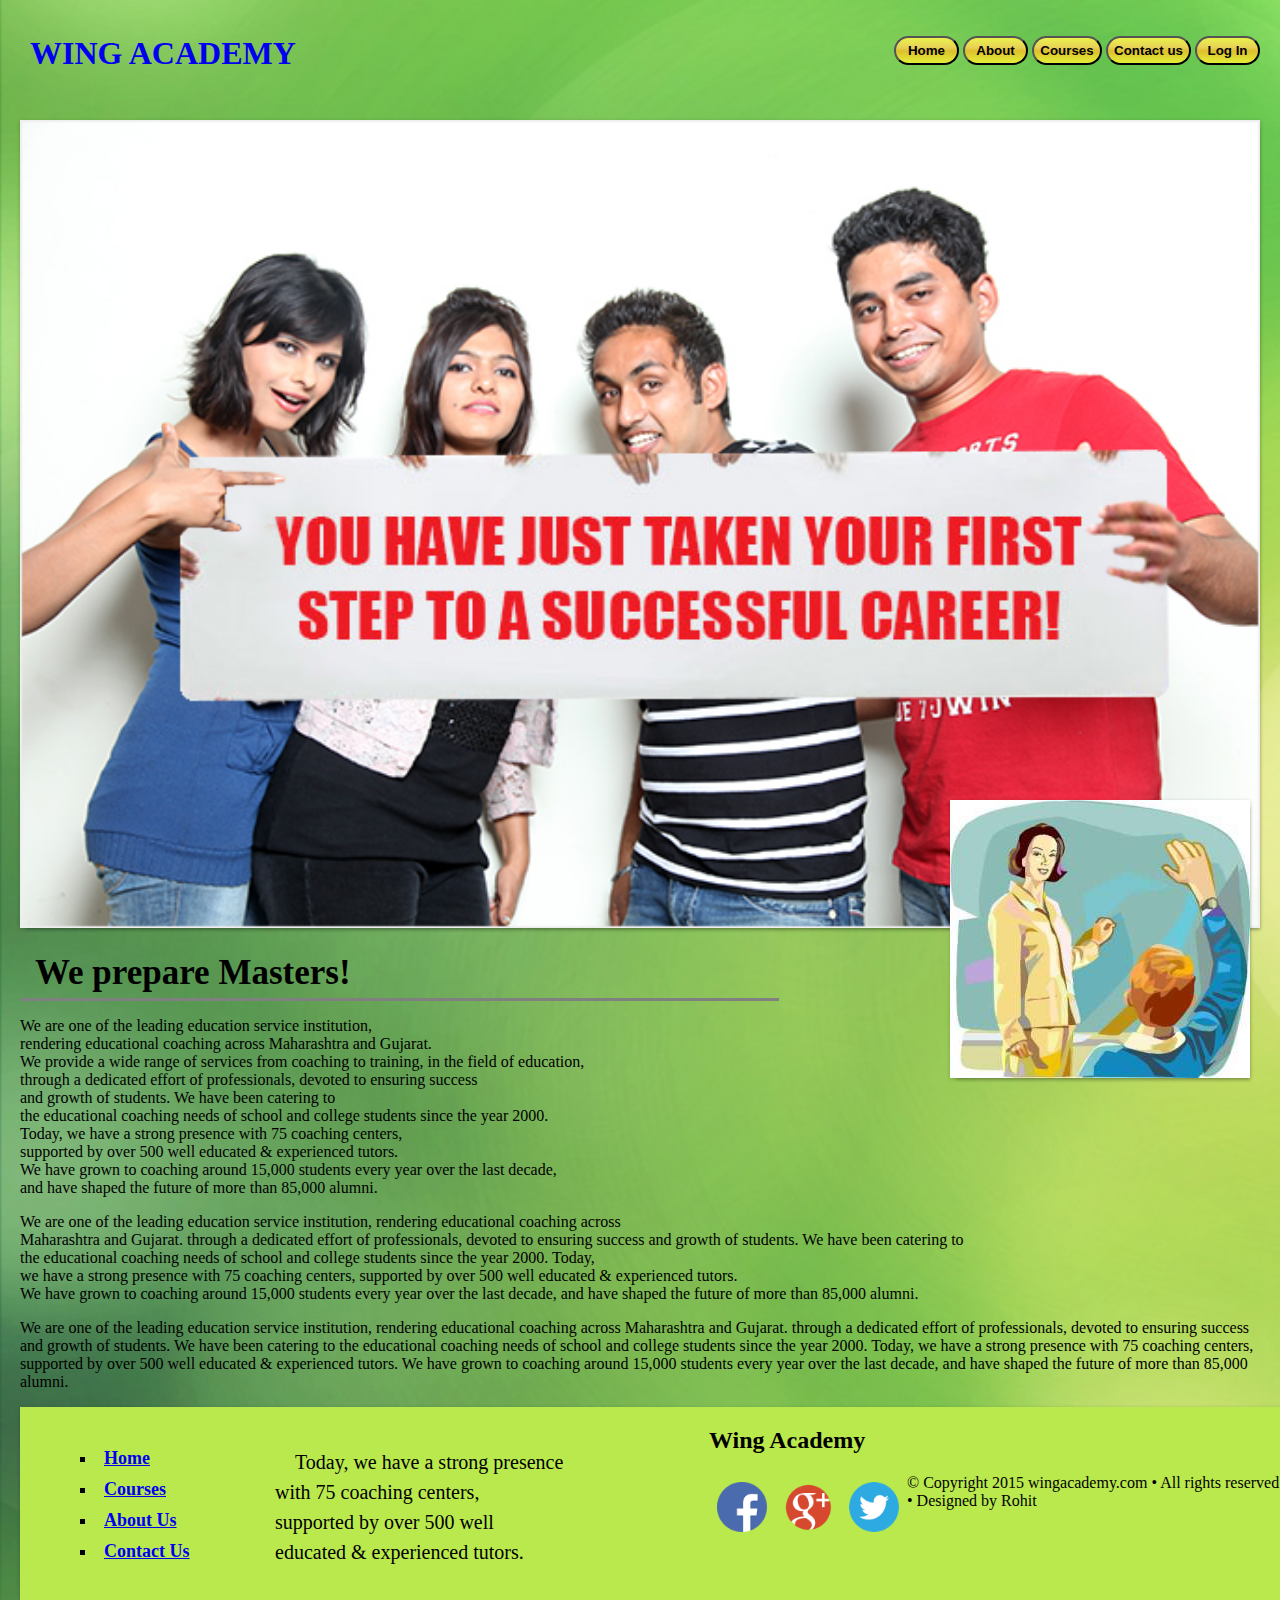
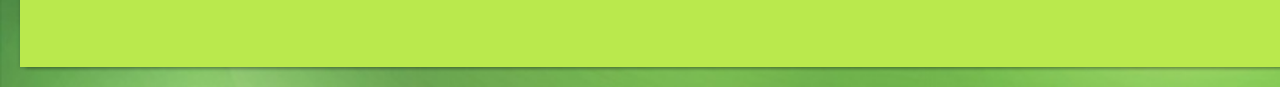
<file: index.html>
<! doctype html>
<html>
<meta charset="UTF-8">
<head>
	<title>Wing academy</title>
		<link  rel="stylesheet" type="text/css" href="style.css" >
		
</head>
<body>
	<div class="header">
	<a href="index.html"><h1>WING ACADEMY</h1></a>
		<ul class="header-link">
			<li><a href="index.html"><button id="button0">Home</button></a></li>
			<li><a href="about.html"><button id="button1">About</button></a></li>
			<li><a href="courses.html"><button id="button2">Courses</button></a></li>
			<li><a href="contactus.html"><button id="button3">Contact us</button></a></li>
			<li><a href="login.php"><button id="button4">Log In</button></a></li>
		</ul>
	</div>
	<div class="wordnimage">
		<img class="home" src="home11.jpg"/>
	</div>
	<div id="master"><strong>We prepare Masters!</strong></div>
	<div id="1stpara"><p>We are one of the leading education service institution,<br /> 
	rendering educational coaching across Maharashtra and Gujarat.<br />
	We provide a wide range of services from coaching to training, in the field of education,<br />
	through a dedicated effort of professionals, devoted to ensuring success <br />and growth of students.
	We have been catering to <br />the educational coaching needs of school
	and college students since the year 2000.<br /> Today, we have a strong presence with 75 coaching centers,<br />
	supported by over 500 well educated & experienced tutors. <br />
	We have grown to coaching around 15,000 students every year over the last decade,<br />
	and have shaped the future of more than 85,000 alumni.</p></div>
	
	<div class="teacher">
		<img src="teacher.jpg"/>
	</div>
	<p> We are one of the leading education service institution,
	rendering educational coaching across<br /> Maharashtra and Gujarat.
	through a dedicated effort of professionals, devoted to ensuring success 
	and growth of students. We have been catering to<br />	 
	the educational coaching needs of school and college students since the year 2000.
	Today,<br /> we have a strong presence with 75 coaching centers,
	supported by over 500 well educated & experienced tutors.<br /> 
	We have grown to coaching around 15,000 students every year over the last decade,
	and have shaped the future of more than 85,000 alumni.</p>
	<p> We are one of the leading education service institution,
	rendering educational coaching across Maharashtra and Gujarat.
	through a dedicated effort of professionals, devoted to ensuring success 
	and growth of students. We have been catering to	 
	the educational coaching needs of school and college students since the year 2000.
	Today, we have a strong presence with 75 coaching centers,
	supported by over 500 well educated & experienced tutors. 
	We have grown to coaching around 15,000 students every year over the last decade,
	and have shaped the future of more than 85,000 alumni.</p>

	<div class="footer">
		<div class="footer1">
			<ul>
				<li><a href="index.html">Home</a></li>
				<li><a href="courses.html">Courses</a></li>
				<li><a href="about.html">About Us</a></li>
				<li><a href="contactus.html">Contact Us</a></li>
			</ul>

		</div>
		<div class="footer2">
			<p>Today, we have a strong presence<br /> with 75 coaching centers,<br />
				supported by over 500 well<br /> educated & experienced tutors.</p>
		</div>
		<div class="footer3">
			<h2>Wing Academy</h2>
			<ul class="footimg">
				<li><a href="http://www.facebook.com" target="_blank"><img src="facebook.png"/></a></li>
				<li><a href="http://www.google.com" target="_blank"><img src="google_plus.png"/></a></li>
				<li><a href="http://www.twitter.com" target="_blank""><img src="twitter.png"/></a></li>
				
			</ul>
		</div>
		<div class="footer4">
			<p> &copy; Copyright 2015 wingacademy.com • All rights reserved • Designed by Rohit</p>
		</div>
	</div>
	
	
	<!--<div class="footer">
		<div class="footlink">
			<div class="footsection">
				<h4>TUTORIALS</h4>
				<ul>
					<li><a href="#" title="How to set far future expire headers on RackSpace CDN?">How to set far future expire headers <br>on RackSpace CDN?</a></li>
				</ul>
				<h4>THE BEST OF</h4>
				<ul>
					<li><a href="#" title="The Best Free Software">The Best Free Software</a></li>
					<li><a href="#" title="The Best Online Services">The Best Online Services</a></li>
				</ul>
			</div>
			<div class="footsection">
				<h4>ABOUT</h4>
				<ul>
					<li><a href="#" title="Advertise here">Advertise here</a></li>
					<li><a href="#" title="Contact">Contact me</a></li>
					<li><a href="#" title="Privacy Poliy">Privacy Policy</a></li>
					<li><a href="#" title="Sitemap">Sitemap</a></li>
				</ul>
			</div>
		</div>

	</div>-->

</body>

</html>
</file>
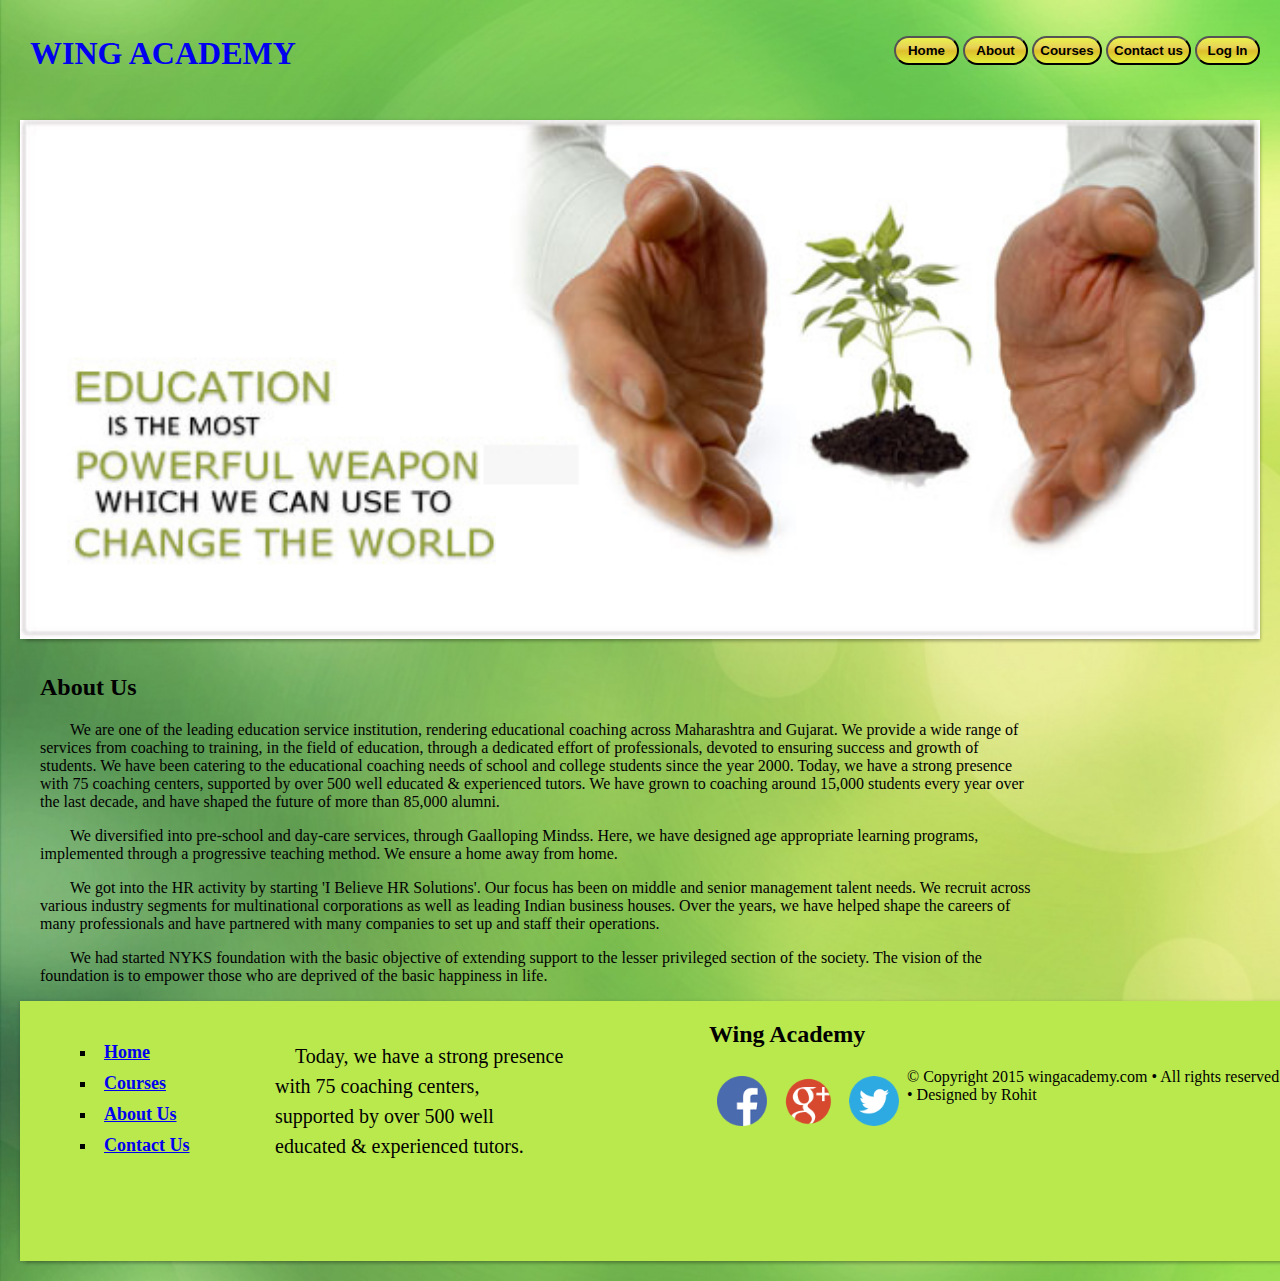
<file: about.html>
<html>
	<title>Wing academy</title>
	<head>
	<link rel="stylesheet" type="text/css" href="style.css">
	</head>
	<body>
	<div class="header">
	<a href="index.html"><h1>WING ACADEMY</h1></a>
		<ul class="header-link">
			<li><a href="index.html"><button id="button0">Home</button></a></li>
			<li><a href="about.html"><button id="button1">About</button></a></li>
			<li><a href="courses.html"><button id="button2">Courses</button></a></li>
			<li><a href="contactus.html"><button id="button3">Contact us</button></a></li>
			<li><a href="login.php"><button id="button4">Log In</button></a></li>
		</ul>
	</div>
	<div class="abtimg">
		<img src="aboutus.jpg"/>
	</div>
	<div class="abtcontent">
		<h2><emp>About Us</emp></h2>
		<p>We are one of the leading education service institution, rendering educational
               coaching across Maharashtra and Gujarat. We provide a wide range of services
               from coaching to training, in the field of education, through a dedicated effort of
               professionals, devoted to ensuring success and growth of students. We have been
               catering to the educational coaching needs of school and college students since the
               year 2000. Today, we have a strong presence with 75 coaching centers, supported
               by over 500 well educated &amp; experienced tutors. We have grown to coaching around
               15,000 students every year over the last decade, and have shaped the future of
             more than 85,000 alumni.</p>
		<p>	We diversified into pre-school and day-care services, through Gaalloping Mindss.
               Here, we have designed age appropriate learning programs, implemented through a
               progressive teaching method. We ensure a home away from home.</p> 
		<p>We got into the HR activity by starting 'I Believe HR Solutions'. Our focus has been
               on middle and senior management talent needs. We recruit across various industry
               segments for multinational corporations as well as leading Indian business houses.
               Over the years, we have helped shape the careers of many professionals and have
             partnered with many companies to set up and staff their operations.</p>	
		<p>We had started NYKS foundation with the basic objective of extending support to the  
		lesser privileged section of the society. The vision of the foundation is to empower    
		those who are deprived of the basic happiness in life.</p>		
	</div>
	<div class="footer">
		<div class="footer1">
			<ul>
				<li><a href="index.html">Home</a></li>
				<li><a href="courses.html">Courses</a></li>
				<li><a href="about.html">About Us</a></li>
				<li><a href="contactus.html">Contact Us</a></li>
			</ul>

		</div>
		<div class="footer2">
			<p>Today, we have a strong presence<br /> with 75 coaching centers,<br />
				supported by over 500 well<br /> educated & experienced tutors.</p>
		</div>
		<div class="footer3">
			<h2>Wing Academy</h2>
			<ul class="footimg">
				<li><a href="http://www.facebook.com" target="_blank"><img src="facebook.png"/></a></li>
				<li><a href="http://www.google.com" target="_blank"><img src="google_plus.png"/></a></li>
				<li><a href="http://www.twitter.com" target="_blank""><img src="twitter.png"/></a></li>
				
			</ul>
		</div>
		<div class="footer4">
			<p>&copy; Copyright 2015 wingacademy.com • All rights reserved • Designed by Rohit</p>
		</div>
	</div>
	
	
	
	</body>	
	
</html>
</file>
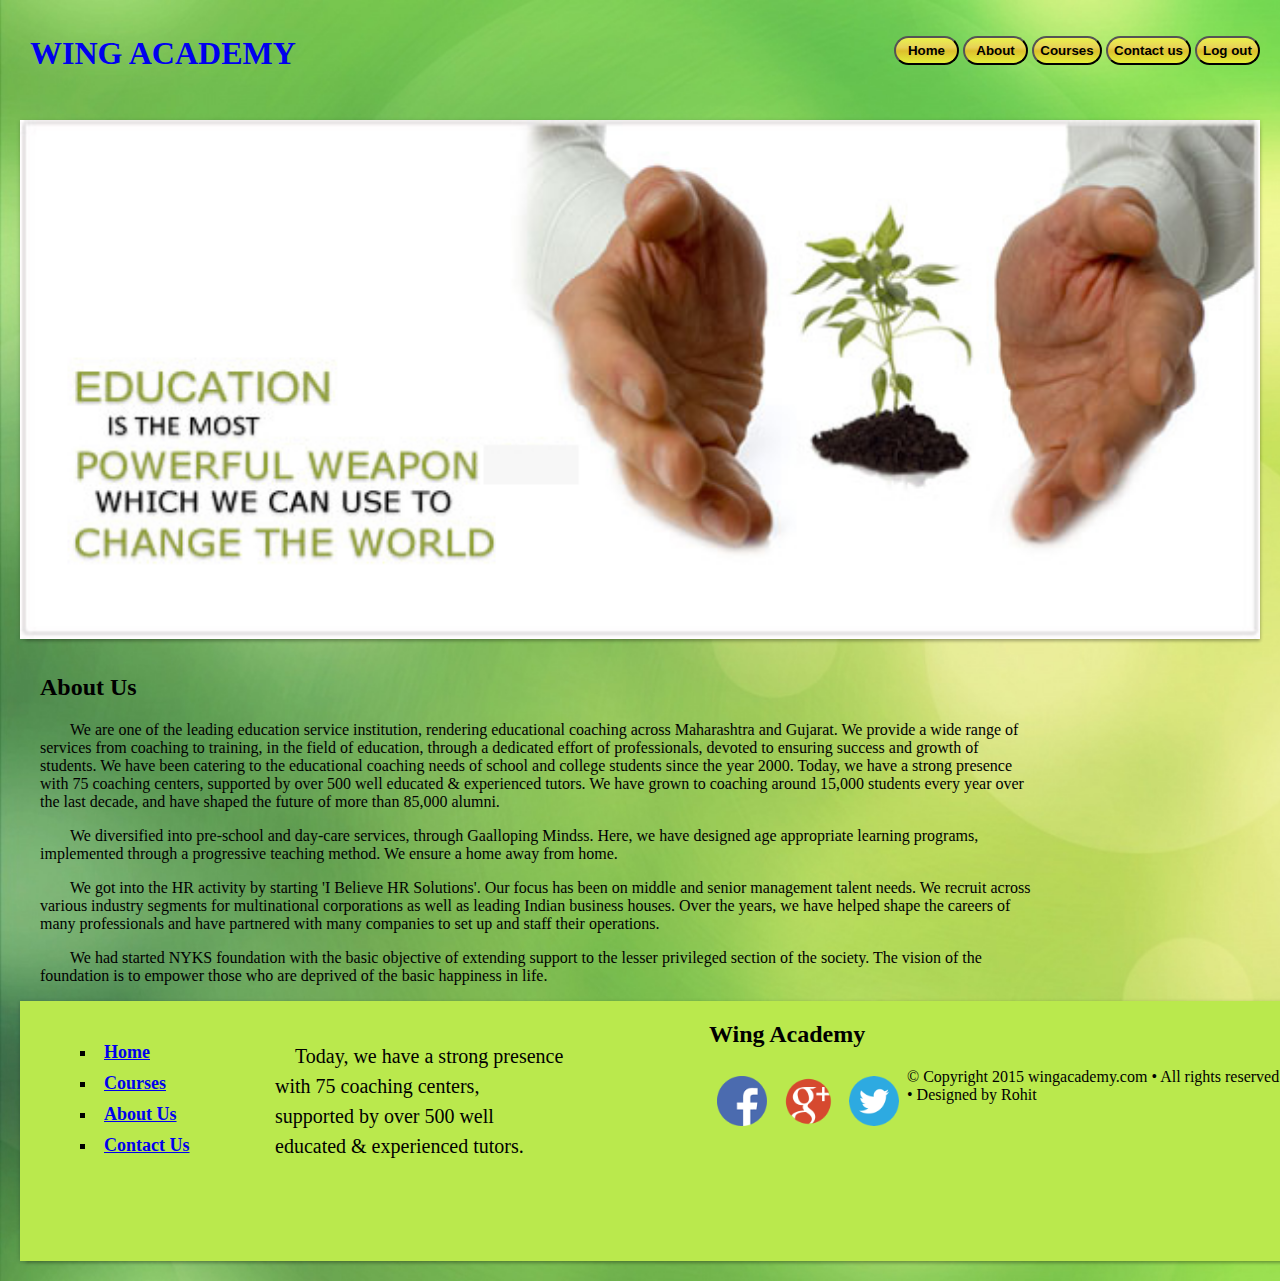
<file: about1.html>
<html>
	<title>Wing academy</title>
	<head>
	<link rel="stylesheet" type="text/css" href="style.css">
	</head>
	<body>
	<div class="header">
	<a href="index.html"><h1>WING ACADEMY</h1></a>
		<ul class="header-link">
			<li><a href="index1.php"><button id="button0">Home</button></a></li>
			<li><a href="about1html"><button id="button1">About</button></a></li>
			<li><a href="courses1.html"><button id="button2">Courses</button></a></li>
			<li><a href="contactus1.html"><button id="button3">Contact us</button></a></li>
			<li><a href="logout.php"><button id="button4">Log out</button></a></li>
		</ul>
	</div>
	<div class="abtimg">
		<img src="aboutus.jpg"/>
	</div>
	<div class="abtcontent">
		<h2><emp>About Us</emp></h2>
		<p>We are one of the leading education service institution, rendering educational
               coaching across Maharashtra and Gujarat. We provide a wide range of services
               from coaching to training, in the field of education, through a dedicated effort of
               professionals, devoted to ensuring success and growth of students. We have been
               catering to the educational coaching needs of school and college students since the
               year 2000. Today, we have a strong presence with 75 coaching centers, supported
               by over 500 well educated &amp; experienced tutors. We have grown to coaching around
               15,000 students every year over the last decade, and have shaped the future of
             more than 85,000 alumni.</p>
		<p>	We diversified into pre-school and day-care services, through Gaalloping Mindss.
               Here, we have designed age appropriate learning programs, implemented through a
               progressive teaching method. We ensure a home away from home.</p> 
		<p>We got into the HR activity by starting 'I Believe HR Solutions'. Our focus has been
               on middle and senior management talent needs. We recruit across various industry
               segments for multinational corporations as well as leading Indian business houses.
               Over the years, we have helped shape the careers of many professionals and have
             partnered with many companies to set up and staff their operations.</p>	
		<p>We had started NYKS foundation with the basic objective of extending support to the  
		lesser privileged section of the society. The vision of the foundation is to empower    
		those who are deprived of the basic happiness in life.</p>		
	</div>
	<div class="footer">
		<div class="footer1">
			<ul>
					<li><a href="index1.php">Home</a></li>
				<li><a href="courses1html">Courses</a></li>
				<li><a href="about1.html">About Us</a></li>
				<li><a href="contactus1.html">Contact Us</a></li>
			</ul>

		</div>
		<div class="footer2">
			<p>Today, we have a strong presence<br /> with 75 coaching centers,<br />
				supported by over 500 well<br /> educated & experienced tutors.</p>
		</div>
		<div class="footer3">
			<h2>Wing Academy</h2>
			<ul class="footimg">
				<li><a href="http://www.facebook.com" target="_blank"><img src="facebook.png"/></a></li>
				<li><a href="http://www.google.com" target="_blank"><img src="google_plus.png"/></a></li>
				<li><a href="http://www.twitter.com" target="_blank""><img src="twitter.png"/></a></li>
				
			</ul>
		</div>
		<div class="footer4">
			<p>&copy; Copyright 2015 wingacademy.com • All rights reserved • Designed by Rohit</p>
		</div>
	</div>
	
	
	
	</body>	
	
</html>
</file>
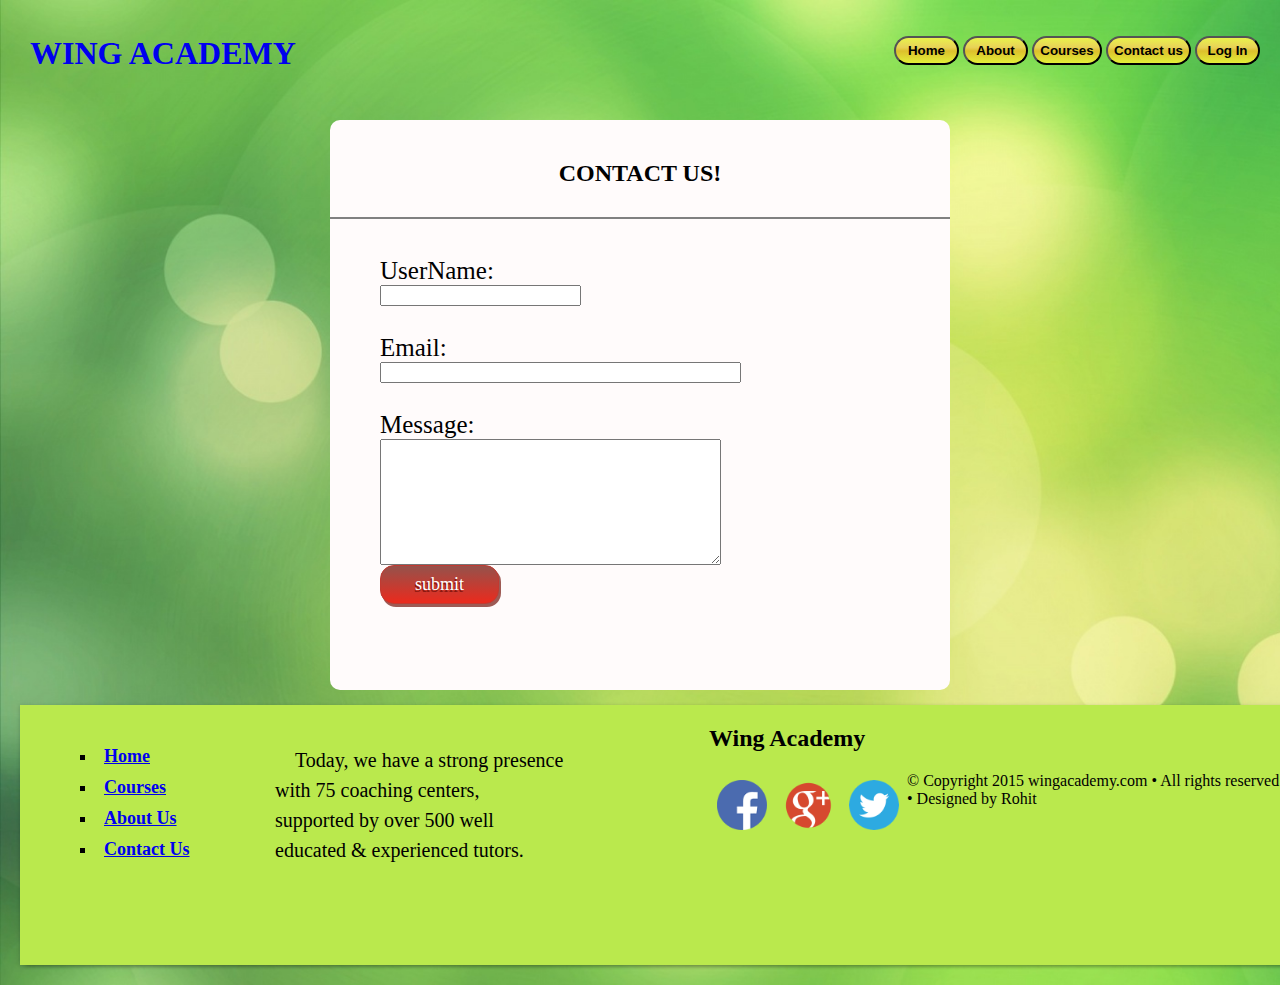
<file: contactus.html>
<html>
	<title>Wing academy</title>
	<head>
	
	<link rel="stylesheet" type="text/css" href="style.css">
	<script type="text/javascript">
		funtion validate()
		{
		var em=document.getElementById("email").value.indexof("@");
		var name=document.getElementById("name").value;
		submitOK="true";
		
		if(name.length>15)
		{
		alert("The name should have less than 15 characters");
		submitOK="false";
		}
		if(em==-1)
		{
		alert("email id is not valid!");
		submitOK="false"
		}
		if (submitOK=="false")
			{
			return false;
			}
		}
	</script>
	
	</head>
	<body>
	<div class="header">
	<a href="index.html"><h1>WING ACADEMY</h1></a>
		<ul class="header-link">
			<li><a href="index.html"><button id="button0">Home</button></a></li>
			<li><a href="about.html"><button id="button1">About</button></a></li>
			<li><a href="courses.html"><button id="button2">Courses</button></a></li>
			<li><a href="contactus.html"><button id="button3">Contact us</button></a></li>
			<li><a href="login.php"><button id="button4">Log In</button></a></li>
		</ul>
	</div>
	<div class="contactback">
		<div id="contact">
		<h2 class="contactb">CONTACT US!</h2>
		<br />
			<div class="conform">
			
				<form action="" onsubmit="return validate()">
					UserName: <input type="text" id="name "name="name" size="22" maxlength="15" >
					<br /><br />
					Email: <input type="text" id="email" name="email" size="42"  >
					<br /><br />
					Message: <textarea type="text" name="message" rows="8" cols="40"> </textarea>
					<input type="button" class="myButton2" value="submit">	
				</form>
			
			</div>
		</div>	 	
	</div>
	<div class="footer">
		<div class="footer1">
			<ul>
				<li><a href="index.html">Home</a></li>
				<li><a href="courses.html">Courses</a></li>
				<li><a href="about.html">About Us</a></li>
				<li><a href="contactus.html">Contact Us</a></li>
			</ul>

		</div>
		<div class="footer2">
			<p>Today, we have a strong presence<br /> with 75 coaching centers,<br />
				supported by over 500 well<br /> educated & experienced tutors.</p>
		</div>
		<div class="footer3">
			<h2>Wing Academy</h2>
			<ul class="footimg">
				<li><a href="http://www.facebook.com" target="_blank"><img src="facebook.png"/></a></li>
				<li><a href="http://www.google.com" target="_blank"><img src="google_plus.png"/></a></li>
				<li claas="1"><a href="http://www.twitter.com" target="_blank""><img src="twitter.png"/></a></li>
				
			</ul>
		</div>
		<div class="footer4">
			<p>&copy; Copyright 2015 wingacademy.com • All rights reserved • Designed by Rohit</p>
		</div>
	</div>
	</body>	
</html>
</file>
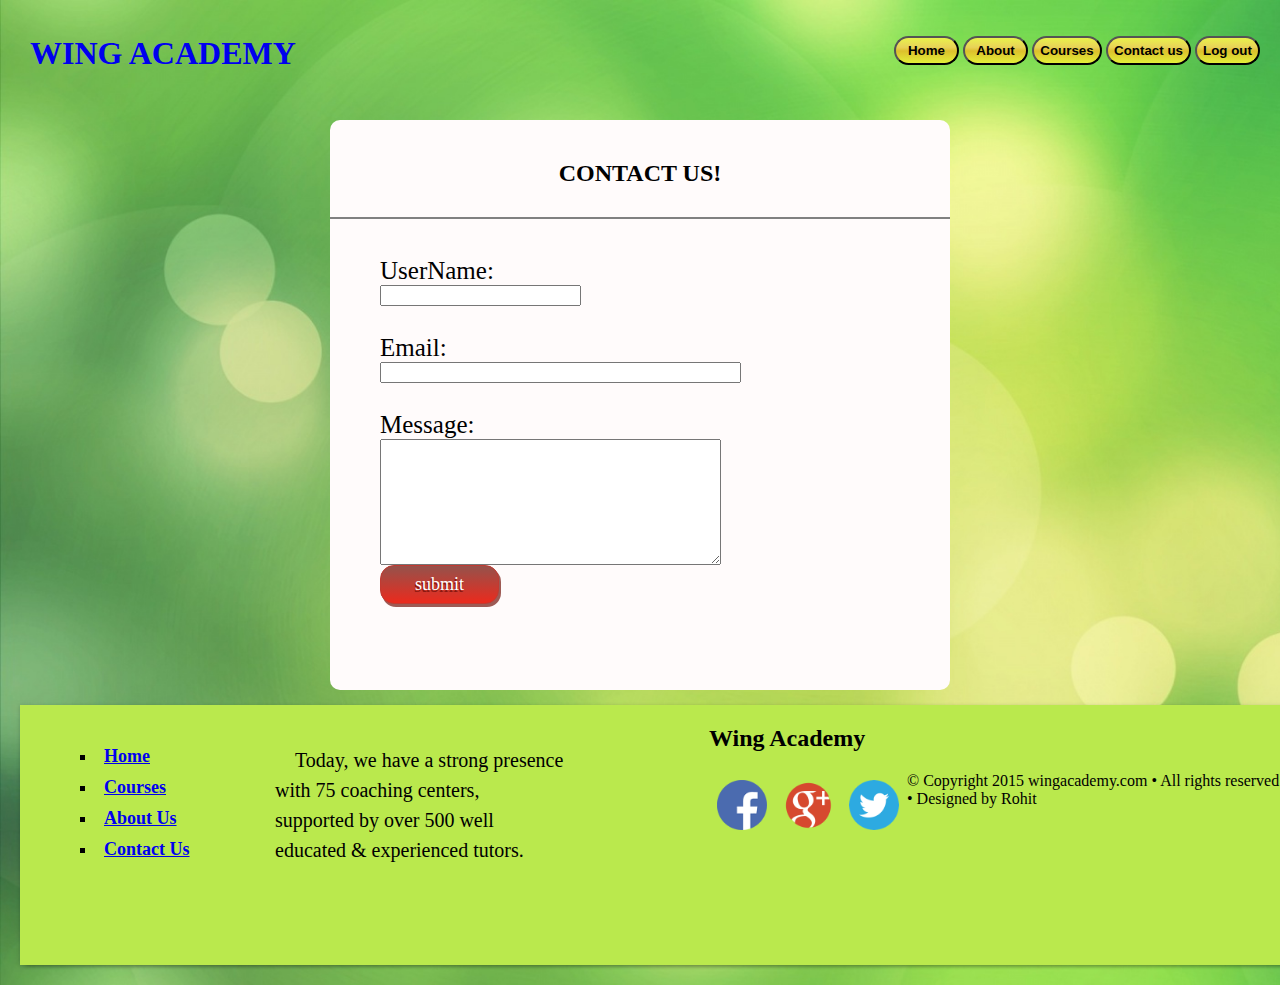
<file: contactus1.html>
<html>
	<title>Wing academy</title>
	<head>
	
	<link rel="stylesheet" type="text/css" href="style.css">
	<script type="text/javascript">
		funtion validate()
		{
		var em=document.getElementById("email").value.indexof("@");
		var name=document.getElementById("name").value;
		submitOK="true";
		
		if(name.length>15)
		{
		alert("The name should have less than 15 characters");
		submitOK="false";
		}
		if(em==-1)
		{
		alert("email id is not valid!");
		submitOK="false"
		}
		if (submitOK=="false")
			{
			return false;
			}
		}
	</script>
	
	</head>
	<body>
	<div class="header">
	<a href="index.html"><h1>WING ACADEMY</h1></a>
		<ul class="header-link">
			<li><a href="index1.php"><button id="button0">Home</button></a></li>
			<li><a href="about1html"><button id="button1">About</button></a></li>
			<li><a href="courses1.html"><button id="button2">Courses</button></a></li>
			<li><a href="contactus1.html"><button id="button3">Contact us</button></a></li>
			<li><a href="logout.php"><button id="button4">Log out</button></a></li>
		</ul>
	</div>
	<div class="contactback">
		<div id="contact">
		<h2 class="contactb">CONTACT US!</h2>
		<br />
			<div class="conform">
			
				<form action="" onsubmit="return validate()">
					UserName: <input type="text" id="name "name="name" size="22" maxlength="15" >
					<br /><br />
					Email: <input type="text" id="email" name="email" size="42"  >
					<br /><br />
					Message: <textarea type="text" name="message" rows="8" cols="40"> </textarea>
					<input type="button" class="myButton2" value="submit">	
				</form>
			
			</div>
		</div>	 	
	</div>
	<div class="footer">
		<div class="footer1">
			<ul>
				<li><a href="index1.php">Home</a></li>
				<li><a href="courses1html">Courses</a></li>
				<li><a href="about1.html">About Us</a></li>
				<li><a href="contactus1.html">Contact Us</a></li>
			</ul>

		</div>
		<div class="footer2">
			<p>Today, we have a strong presence<br /> with 75 coaching centers,<br />
				supported by over 500 well<br /> educated & experienced tutors.</p>
		</div>
		<div class="footer3">
			<h2>Wing Academy</h2>
			<ul class="footimg">
				<li><a href="http://www.facebook.com" target="_blank"><img src="facebook.png"/></a></li>
				<li><a href="http://www.google.com" target="_blank"><img src="google_plus.png"/></a></li>
				<li claas="1"><a href="http://www.twitter.com" target="_blank""><img src="twitter.png"/></a></li>
				
			</ul>
		</div>
		<div class="footer4">
			<p>&copy; Copyright 2015 wingacademy.com • All rights reserved • Designed by Rohit</p>
		</div>
	</div>
	</body>	
</html>
</file>
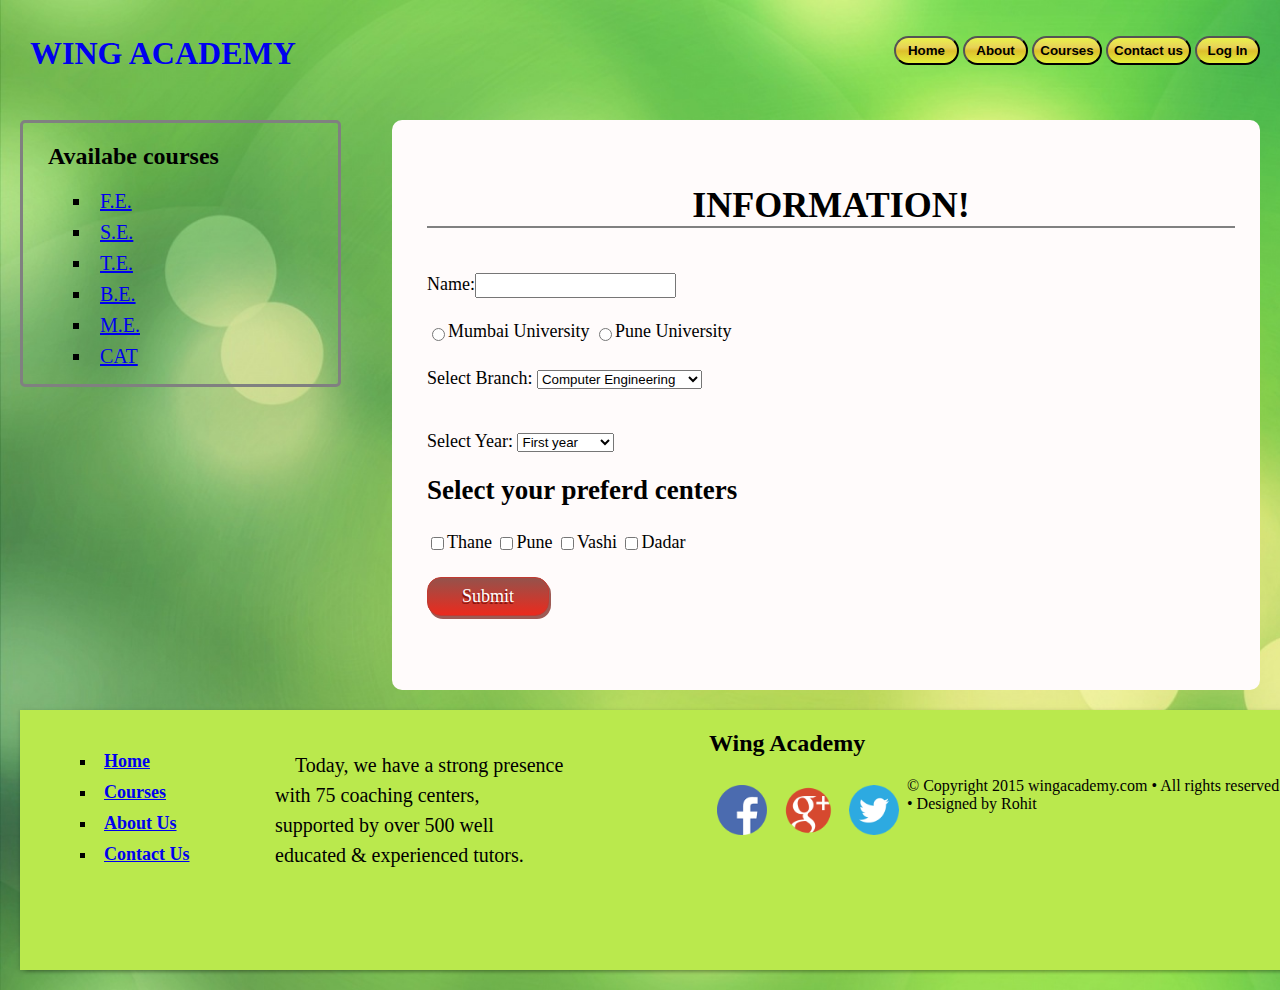
<file: courses.html>
<html>
	<title>Wing academy</title>
	<head>
	<link rel="stylesheet" type="text/css" href="style.css">
	</head>
	<body>
	<div class="header">
	<a href="index.html"><h1>WING ACADEMY</h1></a>
		<ul class="header-link">
			<li><a href="index.html"><button id="button0">Home</button></a></li>
			<li><a href="about.html"><button id="button1">About</button></a></li>
			<li><a href="courses.html"><button id="button2">Courses</button></a></li>
			<li><a href="contactus.html"><button id="button3">Contact us</button></a></li>
			<li><a href="login.php"><button id="button4">Log In</button></a></li>
		</ul>
	</div>
	<!-- <div class="left_side_bar"> 

      <div class="col_1">
        <h1>Main Menu</h1>
        <div class="box">
          <ul>
            <li><a href="#">Menu Item 1</a></li>
            <li><a href="#">Menu Item 2</a></li>
            <li><a href="#">Menu Item 3</a></li>
            <li><a href="#">Menu Item 4</a></li>
            <li><a href="#">Menu Item 5</a></li>
            <li><a href="#">Menu Item 6</a></li>
            <li><a href="#">Menu Item 7</a></li>
            <li><a href="#">Menu Item 8</a></li>
            <li><a href="#">Menu Item 9</a></li>
            <li><a href="#">Menu Item 10</a></li>
            <li><a href="#">Menu Item 11</a></li>
            <li><a href="#">Menu Item 12</a></li>
          </ul>
        </div>
      </div>
	</div> -->
		<aside>
		<div class="sidebar">	
			<header><h2>Availabe courses</h2><header>
			<ul>
				<li><a href="#">F.E.</a></li>
				<li><a href="#">S.E.</a></li>
				<li><a href="#">T.E.</a></li>
				<li><a href="#">B.E.</a></li>
				<li><a href="#">M.E.</a></li>
				<li><a href="#">CAT</a></li>
			</ul>
		</div>	
		</aside>
		<div class="courseback">
			<div class="couform">
			<h1>INFORMATION!</h1>
				<form action="">
					<div class="cou1">
					<br />
					<label>Name:<input type="text" name="name" size="22" maxlength="14" ></label><br />
					<br />
					</div>
					
					<div class="cou2">
					<label><input type="radio" name="university" value="one"/>Mumbai University</label>
					<label><input type="radio" name="university" value="two"/>Pune University</label>
					<br /><br />
					</div>
					
					<div class="cou3">
					Select Branch:
					<select name="branches">
						<option>Computer Engineering</option>
						<option>Information Technology</option>
						<option>Electrical Engineering</option>
						<option>Electronic Engineering</option>
						<option>Civil Engineeering</option>
						<option>Mechanical Engineering</option>
					</select>
					</div>
					
					
					<br /> <br />
					<div class="cou4">
					Select Year:
					<select name="year">
						<option>First year</option>
						<option>Second year</option>
						<option>Third year</option>
						<option>Fourth year</option>

					</select>
					</div>
					
					<div class="cou5">
					<h2>Select your preferd centers</h2>
						<label><input type="checkbox" name="center" value="one"/>Thane</label>
						<label><input type="checkbox" name="center" value="two"/>Pune</label>
						<label><input type="checkbox" name="center" value="three"/>Vashi</label>
						<label><input type="checkbox" name="center" value="four"/>Dadar</label>
					
					</div>
				</form>
				<a href="#" class="myButton3">Submit</a>
			</div>
		
		</div>
	
<div class="footer">
		<div class="footer1">
			<ul>
				<li><a href="index.html">Home</a></li>
				<li><a href="courses.html">Courses</a></li>
				<li><a href="about.html">About Us</a></li>
				<li><a href="contactus.html">Contact Us</a></li>
			</ul>

		</div>
		<div class="footer2">
			<p>Today, we have a strong presence<br /> with 75 coaching centers,<br />
				supported by over 500 well<br /> educated & experienced tutors.</p>
		</div>
		<div class="footer3">
			<h2>Wing Academy</h2>
			<ul class="footimg">
				<li><a href="http://www.facebook.com" target="_blank"><img src="facebook.png"/></a></li>
				<li><a href="http://www.google.com" target="_blank"><img src="google_plus.png"/></a></li>
				<li><a href=""http://www.twitter.com" target="_blank""><img src="twitter.png"/></a></li>
				
			</ul>
		</div>
		<div class="footer4">
			<p>&copy; Copyright 2015 wingacademy.com • All rights reserved • Designed by Rohit</p>
		</div>
	</div>	
	
	</body>	
</html>
</file>
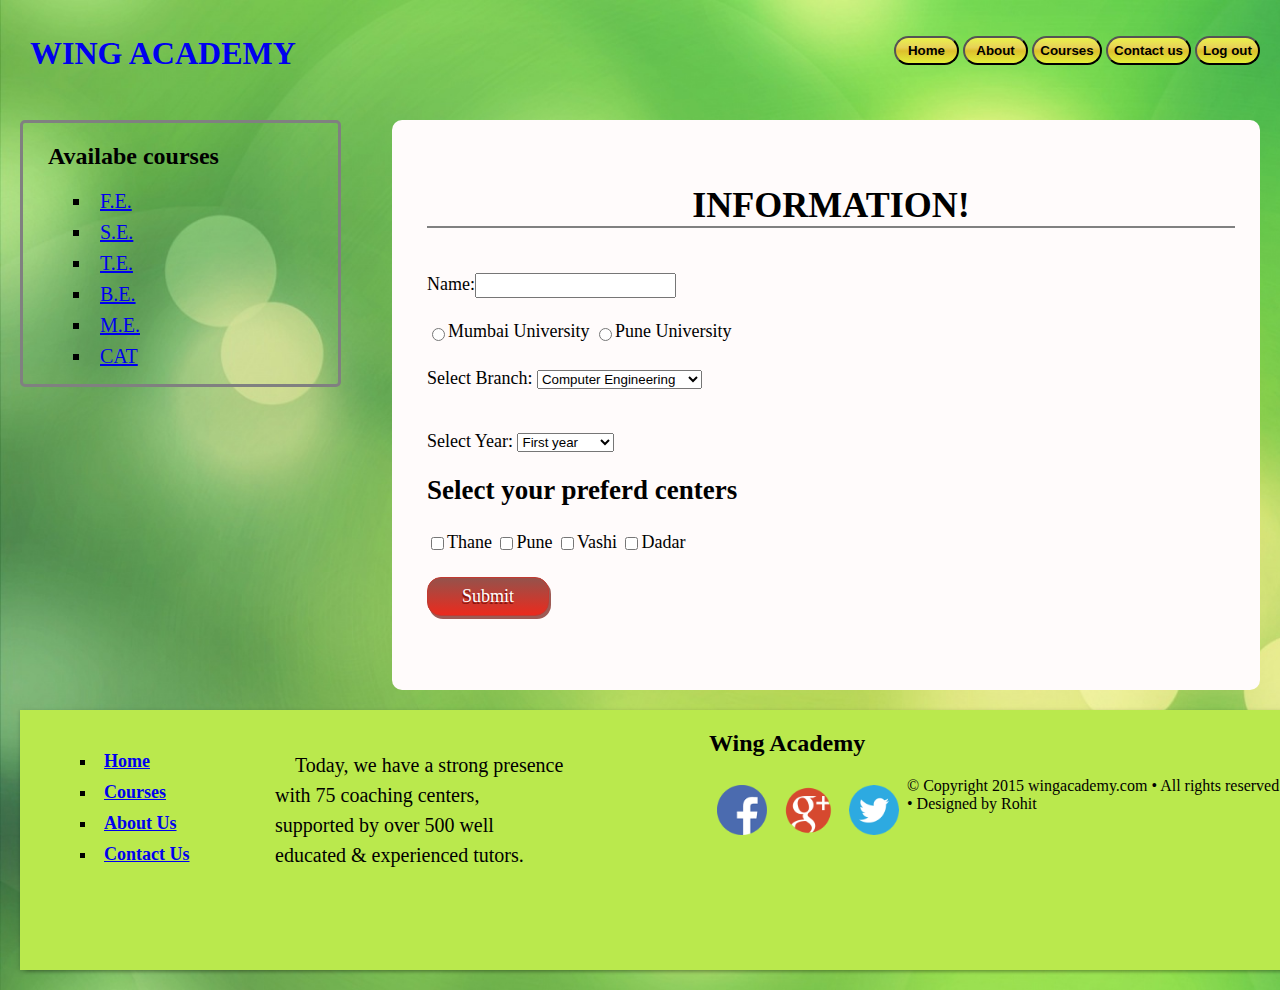
<file: courses1.html>
<html>
	<title>Wing academy</title>
	<head>
	<link rel="stylesheet" type="text/css" href="style.css">
	</head>
	<body>
	<div class="header">
	<a href="index.html"><h1>WING ACADEMY</h1></a>
		<ul class="header-link">
			<li><a href="index1.php"><button id="button0">Home</button></a></li>
			<li><a href="about1html"><button id="button1">About</button></a></li>
			<li><a href="courses1.html"><button id="button2">Courses</button></a></li>
			<li><a href="contactus1.html"><button id="button3">Contact us</button></a></li>
			<li><a href="logout.php"><button id="button4">Log out</button></a></li>
		</ul>
	</div>
	<!-- <div class="left_side_bar"> 

      <div class="col_1">
        <h1>Main Menu</h1>
        <div class="box">
          <ul>
            <li><a href="#">Menu Item 1</a></li>
            <li><a href="#">Menu Item 2</a></li>
            <li><a href="#">Menu Item 3</a></li>
            <li><a href="#">Menu Item 4</a></li>
            <li><a href="#">Menu Item 5</a></li>
            <li><a href="#">Menu Item 6</a></li>
            <li><a href="#">Menu Item 7</a></li>
            <li><a href="#">Menu Item 8</a></li>
            <li><a href="#">Menu Item 9</a></li>
            <li><a href="#">Menu Item 10</a></li>
            <li><a href="#">Menu Item 11</a></li>
            <li><a href="#">Menu Item 12</a></li>
          </ul>
        </div>
      </div>
	</div> -->
		<aside>
		<div class="sidebar">	
			<header><h2>Availabe courses</h2><header>
			<ul>
				<li><a href="#">F.E.</a></li>
				<li><a href="#">S.E.</a></li>
				<li><a href="#">T.E.</a></li>
				<li><a href="#">B.E.</a></li>
				<li><a href="#">M.E.</a></li>
				<li><a href="#">CAT</a></li>
			</ul>
		</div>	
		</aside>
		<div class="courseback">
			<div class="couform">
			<h1>INFORMATION!</h1>
				<form action="">
					<div class="cou1">
					<br />
					<label>Name:<input type="text" name="name" size="22" maxlength="14" ></label><br />
					<br />
					</div>
					
					<div class="cou2">
					<label><input type="radio" name="university" value="one"/>Mumbai University</label>
					<label><input type="radio" name="university" value="two"/>Pune University</label>
					<br /><br />
					</div>
					
					<div class="cou3">
					Select Branch:
					<select name="branches">
						<option>Computer Engineering</option>
						<option>Information Technology</option>
						<option>Electrical Engineering</option>
						<option>Electronic Engineering</option>
						<option>Civil Engineeering</option>
						<option>Mechanical Engineering</option>
					</select>
					</div>
					
					
					<br /> <br />
					<div class="cou4">
					Select Year:
					<select name="year">
						<option>First year</option>
						<option>Second year</option>
						<option>Third year</option>
						<option>Fourth year</option>

					</select>
					</div>
					
					<div class="cou5">
					<h2>Select your preferd centers</h2>
						<label><input type="checkbox" name="center" value="one"/>Thane</label>
						<label><input type="checkbox" name="center" value="two"/>Pune</label>
						<label><input type="checkbox" name="center" value="three"/>Vashi</label>
						<label><input type="checkbox" name="center" value="four"/>Dadar</label>
					
					</div>
				</form>
				<a href="#" class="myButton3">Submit</a>
			</div>
		
		</div>
	
<div class="footer">
		<div class="footer1">
			<ul>
				<li><a href="index1.php">Home</a></li>
				<li><a href="courses1html">Courses</a></li>
				<li><a href="about1.html">About Us</a></li>
				<li><a href="contactus1.html">Contact Us</a></li>
			</ul>

		</div>
		<div class="footer2">
			<p>Today, we have a strong presence<br /> with 75 coaching centers,<br />
				supported by over 500 well<br /> educated & experienced tutors.</p>
		</div>
		<div class="footer3">
			<h2>Wing Academy</h2>
			<ul class="footimg">
				<li><a href="http://www.facebook.com" target="_blank"><img src="facebook.png"/></a></li>
				<li><a href="http://www.google.com" target="_blank"><img src="google_plus.png"/></a></li>
				<li><a href=""http://www.twitter.com" target="_blank""><img src="twitter.png"/></a></li>
				
			</ul>
		</div>
		<div class="footer4">
			<p>&copy; Copyright 2015 wingacademy.com • All rights reserved • Designed by Rohit</p>
		</div>
	</div>	
	
	</body>	
</html>
</file>
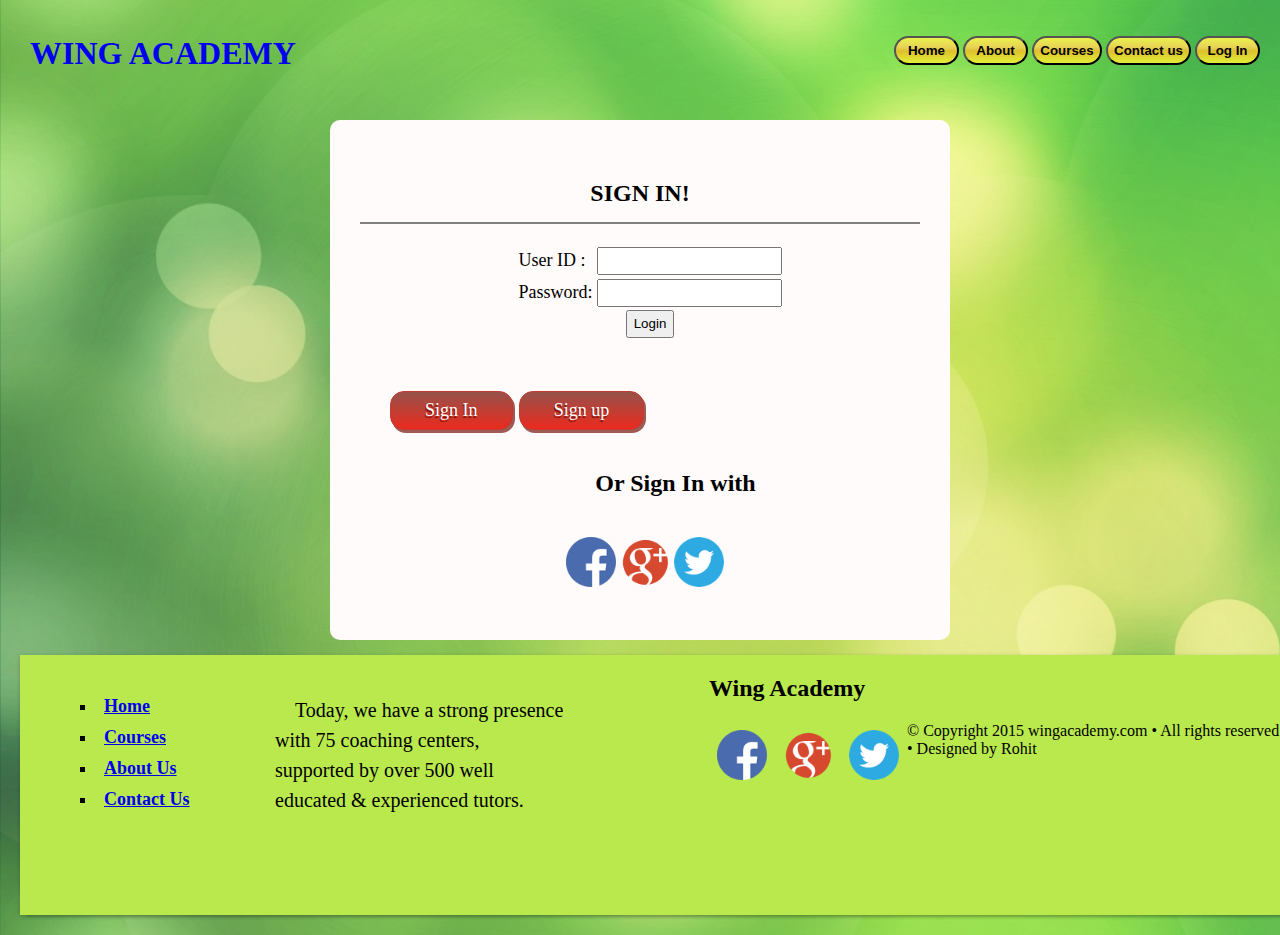
<file: login.html>
<html>
	<title>Wing academy</title>
	<head>
	<link rel="stylesheet" type="text/css" href="style.css">
	</head>
	<body>
	
	 <?php
error_reporting('E_ALL ^ E_NOTICE');
$localhost1='localhost';
 $username='root';
 $password='';
 $con = mysql_connect($localhost1,$username,$password) 
          or
    exit('could not connect.............');

mysql_select_db('bp') or exit('could not connect to records ka db');

if(isset($_POST['submit']))
{
$id=$_POST['id'];
$pass=$_POST['pass'];
$result=mysql_query("SELECT * from register where userid='$id' && password=HEX('$pass')");
$count=mysql_num_rows($result);

  if($count==1)
 {
 session_start();
$_SESSION['myusername']=$id;
header("location: home1.php");
 }
else
{
echo"wrong Username or Password";
}

 }
 mysql_close($con);


?>
	
	<div class="header">
	<a href="index.html"><h1>WING ACADEMY</h1></a>
		<ul class="header-link">
			<li><a href="index.html"><button id="button0">Home</button></a></li>
			<li><a href="about.html"><button id="button1">About</button></a></li>
			<li><a href="courses.html"><button id="button2">Courses</button></a></li>
			<li><a href="contactus.html"><button id="button3">Contact us</button></a></li>
			<li><a href="login.html"><button id="button4">Log In</button></a></li>
		</ul>
	</div>
	<div class="loginback">
		<div id="login">
		<h2 class="signb">SIGN IN!</h2>
		
			<div class="logform">
			
			<form action="" method = "POST" align="center">


<table align="center">
<tr>
<td><font size="4" face="verdana">User ID :</font></td> <td><input type="text"  name="id"></td></tr>
<tr>
<td><font size="4" face="verdana">Password:</font></td> <td> <input type="password" name="pass"></td></tr>
</table>
<input name="submit" type= "submit" value="Login" id="submit">
<br><br>
</form>
			<a href="#" class="myButton">Sign In</a>
			<a href="signup.html" class="myButton4">Sign up</a>	
			</div>
		</div>
		
		
		<div class="logimg">
		<h2>Or Sign In with</h2>
			<div class="licon1">
				<a href="http://www.facebook.com" target="_blank"><img src="facebook.png"/></a>
			</div>
			<div class="licon2">
				<a href="http://www.google.com" target="_blank"><img src="google_plus.png"/></a>
			</div>
			<div class="licon3">
				<a href="http://www.twitter.com" target="_blank"><img src="twitter.png"/></a>
			</div>
		</div>
	</div>
	
	<div class="footer">
		<div class="footer1">
			<ul>
				<li><a href="index.html">Home</a></li>
				<li><a href="courses.html">Courses</a></li>
				<li><a href="about.html">About Us</a></li>
				<li><a href="contactus.html">Contact Us</a></li>
			</ul>

		</div>
		<div class="footer2">
			<p>Today, we have a strong presence<br /> with 75 coaching centers,<br />
				supported by over 500 well<br /> educated & experienced tutors.</p>
		</div>
		<div class="footer3">
			<h2>Wing Academy</h2>
			<ul class="footimg">
				<li><a href="http://www.facebook.com" target="_blank"><img src="facebook.png"/></a></li>
				<li><a href="http://www.google.com" target="_blank"><img src="google_plus.png"/></a></li>
				<li><a href="http://www.twitter.com" target="_blank""><img src="twitter.png"/></a></li>
				
			</ul>
		</div>
		<div class="footer4">
			<p> &copy; Copyright 2015 wingacademy.com • All rights reserved • Designed by Rohit</p>
		</div>
	</div>

	</body>	
</html>
</file>
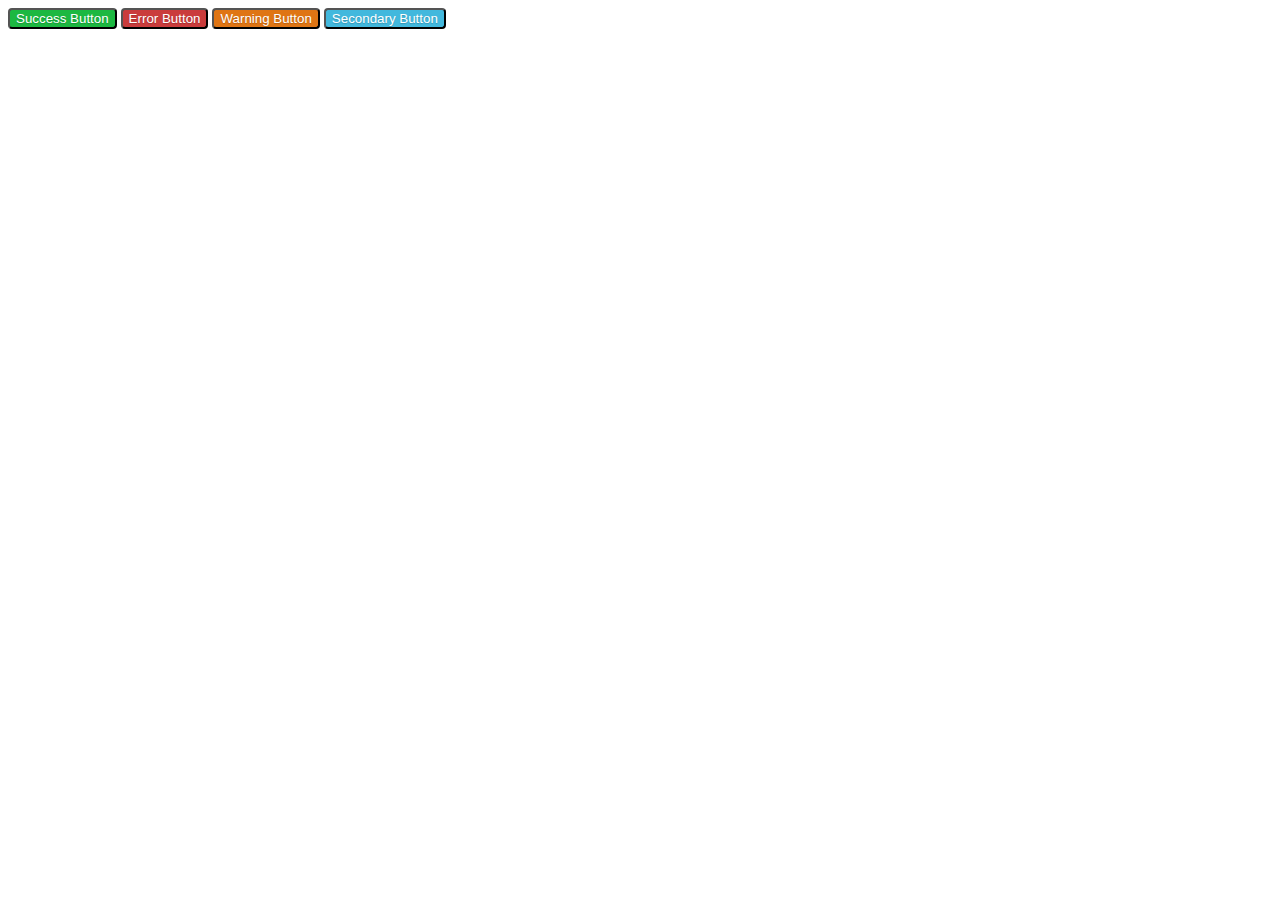
<file: new3.html>
<html>
<head>
	    <style>

        .button-success,
        .button-error,
        .button-warning,
        .button-secondary {
            color: white;
            border-radius: 4px;
            text-shadow: 0 1px 1px rgba(0, 0, 0, 0.2);
		}	

        .button-success {
            background: rgb(28, 184, 65); /* this is a green */
        }

        .button-error {
            background: rgb(202, 60, 60); /* this is a maroon */
        }

        .button-warning {
            background: rgb(223, 117, 20); /* this is an orange */
        }

        .button-secondary {
            background: rgb(66, 184, 221); /* this is a light blue */
        }

    </style>

</head>
<body> 
<div>
	<button class="button-success pure-button">Success Button</button>
    <button class="button-error pure-button">Error Button</button>
    <button class="button-warning pure-button">Warning Button</button>
    <button class="button-secondary pure-button">Secondary Button</button>
</div>
</body>
</html>
</file>
<file: style.css>
body{background-image:url('savage_canvas_golden3.jpg');
	background-size: cover;
	background-position: fixed;
	padding: 10px;
	margin:10px;
	}
.header h1{ font-family:aerial;
	margin: 0;
	float: left;
	padding-bottom: 25px;
	padding-left: 10px;
	padding-top: 15px;
	border-radius: 5px;
}
.home{
	width:100%;
	-moz-box-shadow:    3px 5px 3px -3px rgba(0, 0, 0, 0.2), 0 1px 4px rgba(0, 0, 0, 0.2);
	-webkit-box-shadow: 3px 5px 3px -3px rgba(0, 0, 0, 0.2), 0 1px 4px rgba(0, 0, 0, 0.2);
	box-shadow:         3px 5px 3px -3px rgba(0, 0, 0, 0.2), 0 1px 4px rgba(0, 0, 0, 0.2);

}
#master{
	border-bottom: grey 3px solid;
	width:60%;			
	padding-left:15px; 
	padding-top:25px;
	padding-bottom:5px;
	font-size:35px;
}

.header{
display:block;
width: 100%;
height: 100px;
}

.header-link{
	float: right;
	list-style: none;
}
.header-link li{
	display: inline;
}		

#button0{

	width:65px;
	top:65px;
	left:575px;
	padding:5px;
	font-weight: bold;
	border-radius:20px;
	background: #e9f24b; /* Old browsers */
	background: -webkit-gradient(linear, left top, left bottom, color-stop(0%,#e9f24b), color-stop(37%,#e8d258), color-stop(52%,#ddc02c), color-stop(100%,#e3ef39)); /* Chrome,Safari4+ */
	background: -webkit-linear-gradient(top, #e9f24b 0%,#e8d258 37%,#ddc02c 52%,#e3ef39 100%); /* Chrome10+,Safari5.1+ */
	background: -o-linear-gradient(top, #e9f24b 0%,#e8d258 37%,#ddc02c 52%,#e3ef39 100%); /* Opera 11.10+ */
	background: -ms-linear-gradient(top, #e9f24b 0%,#e8d258 37%,#ddc02c 52%,#e3ef39 100%); /* IE10+ */
	background: linear-gradient(to bottom, #e9f24b 0%,#e8d258 37%,#ddc02c 52%,#e3ef39 100%); /* W3C */
	filter: progid:DXImageTransform.Microsoft.gradient( startColorstr='#e9f24b', endColorstr='#e3ef39',GradientType=0 ); /* IE6-9 */
}
#button1{

	width:65px;
	top:65px;
	left:650px;
	padding:5px;
	font-weight: bold;
	border-radius:20px;
	background: #e9f24b; /* Old browsers */
	background: -webkit-gradient(linear, left top, left bottom, color-stop(0%,#e9f24b), color-stop(37%,#e8d258), color-stop(52%,#ddc02c), color-stop(100%,#e3ef39)); /* Chrome,Safari4+ */
	background: -webkit-linear-gradient(top, #e9f24b 0%,#e8d258 37%,#ddc02c 52%,#e3ef39 100%); /* Chrome10+,Safari5.1+ */
	background: -o-linear-gradient(top, #e9f24b 0%,#e8d258 37%,#ddc02c 52%,#e3ef39 100%); /* Opera 11.10+ */
	background: -ms-linear-gradient(top, #e9f24b 0%,#e8d258 37%,#ddc02c 52%,#e3ef39 100%); /* IE10+ */
	background: linear-gradient(to bottom, #e9f24b 0%,#e8d258 37%,#ddc02c 52%,#e3ef39 100%); /* W3C */
	filter: progid:DXImageTransform.Microsoft.gradient( startColorstr='#e9f24b', endColorstr='#e3ef39',GradientType=0 ); /* IE6-9 */
	}
#button1.hover{

	width:65px;
	top:65px;
	left:650px;
	padding:5px;
	font-weight: bold;
	
	background: #fcff4f; /* Old browsers */
	background: -moz-linear-gradient(top, #fcff4f 0%, #f43030 50%, #fcff4f 100%); /* FF3.6+ */
	background: -webkit-gradient(linear, left top, left bottom, color-stop(0%,#fcff4f), color-stop(50%,#f43030), color-stop(100%,#fcff4f)); /* Chrome,Safari4+ */
	background: -webkit-linear-gradient(top, #fcff4f 0%,#f43030 50%,#fcff4f 100%); /* Chrome10+,Safari5.1+ */
	background: -o-linear-gradient(top, #fcff4f 0%,#f43030 50%,#fcff4f 100%); /* Opera 11.10+ */
	background: -ms-linear-gradient(top, #fcff4f 0%,#f43030 50%,#fcff4f 100%); /* IE10+ */
	background: linear-gradient(to bottom, #fcff4f 0%,#f43030 50%,#fcff4f 100%); /* W3C */
	filter: progid:DXImageTransform.Microsoft.gradient( startColorstr='#fcff4f', endColorstr='#fcff4f',GradientType=0 ); /* IE6-9 */
}	
#button2{

	width:70px;
	top:65px;
	left:725px;
	padding:5px;
	font-weight: bold;
	border-radius:20px;
	background: #e9f24b; /* Old browsers */
	background: -moz-linear-gradient(top, #e9f24b 0%, #e8d258 37%, #ddc02c 52%, #e3ef39 100%); /* FF3.6+ */
	background: -webkit-gradient(linear, left top, left bottom, color-stop(0%,#e9f24b), color-stop(37%,#e8d258), color-stop(52%,#ddc02c), color-stop(100%,#e3ef39)); /* Chrome,Safari4+ */
	background: -webkit-linear-gradient(top, #e9f24b 0%,#e8d258 37%,#ddc02c 52%,#e3ef39 100%); /* Chrome10+,Safari5.1+ */
	background:-o-linear-gradient(top, #e9f24b 0%,#e8d258 37%,#ddc02c 52%,#e3ef39 100%); /* Opera 11.10+ */
	background: -ms-linear-gradient(top, #e9f24b 0%,#e8d258 37%,#ddc02c 52%,#e3ef39 100%); /* IE10+ */
	background: linear-gradient(to bottom, #e9f24b 0%,#e8d258 37%,#ddc02c 52%,#e3ef39 100%); /* W3C */
	filter: progid:DXImageTransform.Microsoft.gradient( startColorstr='#e9f24b', endColorstr='#e3ef39',GradientType=0 ); /* IE6-9 */
	}
#button3{

	width:85px;
	top:65px;
	left:805px;
	padding:5px;
	font-weight: bold;
	border-radius:20px;
	background: #e9f24b; /* Old browsers */
	background: -moz-linear-gradient(top, #e9f24b 0%, #e8d258 37%, #ddc02c 52%, #e3ef39 100%); /* FF3.6+ */
	background: -webkit-gradient(linear, left top, left bottom, color-stop(0%,#e9f24b), color-stop(37%,#e8d258), color-stop(52%,#ddc02c), color-stop(100%,#e3ef39)); /* Chrome,Safari4+ */
	background: -webkit-linear-gradient(top, #e9f24b 0%,#e8d258 37%,#ddc02c 52%,#e3ef39 100%); /* Chrome10+,Safari5.1+ */
	background: -o-linear-gradient(top, #e9f24b 0%,#e8d258 37%,#ddc02c 52%,#e3ef39 100%); /* Opera 11.10+ */
	background: -ms-linear-gradient(top, #e9f24b 0%,#e8d258 37%,#ddc02c 52%,#e3ef39 100%); /* IE10+ */
	background: linear-gradient(to bottom, #e9f24b 0%,#e8d258 37%,#ddc02c 52%,#e3ef39 100%); /* W3C */
	filter: progid:DXImageTransform.Microsoft.gradient( startColorstr='#e9f24b', endColorstr='#e3ef39',GradientType=0 ); /* IE6-9 */
}	
#button4{

	width:65px;
	top:65px;
	left:900px;
	padding:5px;
	font-weight: bold;
	border-radius:20px;
	background: #e9f24b; /* Old browsers */
	background:	-moz-linear-gradient(top, #e9f24b 0%, #e8d258 37%, #ddc02c 52%, #e3ef39 100%); /* FF3.6+ */
	background: -webkit-gradient(linear, left top, left bottom, color-stop(0%,#e9f24b), color-stop(37%,#e8d258), color-stop(52%,#ddc02c), color-stop(100%,#e3ef39)); /* Chrome,Safari4+ */
	background: -webkit-linear-gradient(top, #e9f24b 0%,#e8d258 37%,#ddc02c 52%,#e3ef39 100%); /* Chrome10+,Safari5.1+ */
	background: -o-linear-gradient(top, #e9f24b 0%,#e8d258 37%,#ddc02c 52%,#e3ef39 100%); /* Opera 11.10+ */
	background: -ms-linear-gradient(top, #e9f24b 0%,#e8d258 37%,#ddc02c 52%,#e3ef39 100%); /* IE10+ */
	background: linear-gradient(to bottom, #e9f24b 0%,#e8d258 37%,#ddc02c 52%,#e3ef39 100%); /* W3C */
	filter: progid:DXImageTransform.Microsoft.gradient( startColorstr='#e9f24b', endColorstr='#e3ef39',GradientType=0 ); /* IE6-9 */
}
#button5{
	width:75px;
	height:35px;
	padding:8px;
	font-weight: bold;
	font-size:15px;
	border-radius:5px;
	background-color:blue;
	margin-left:60%;

}
#1stpara{
	width:55%;
	padding-left: 10px;
	
	}

#wordonimage{
	position: absolute;
	top:185px;
	left:550px;
	font-size:40px;
	font-weight:bold;
	
}	
.teacher{
	position:absolute;
	top:800px;
	right:30px;
	-moz-box-shadow:    3px 5px 3px -3px rgba(0, 0, 0, 0.2), 0 1px 4px rgba(0, 0, 0, 0.2);
	-webkit-box-shadow: 3px 5px 3px -3px rgba(0, 0, 0, 0.2), 0 1px 4px rgba(0, 0, 0, 0.2);
	box-shadow:         3px 5px 3px -3px rgba(0, 0, 0, 0.2), 0 1px 4px rgba(0, 0, 0, 0.2);

}

#login{
	text-align:center;
	padding-left:30px;
	padding-top:20px;
	padding-right:30px;
	
}
#login h2{
	padding-bottom:15px;
}
/*.loginb{
	padding-top:20px;
	margin-left:70%px;
}*/
 .footer{
	color: black;
	padding: 20px;
	height: 220px;
/*  background-color: rgba(255,255,255,0.75); */
	background-color: #BAE94D;
	-moz-box-shadow:    3px 5px 3px -3px rgba(0, 0, 0, 0.2), 0 1px 4px rgba(0, 0, 0, 0.2);
	-webkit-box-shadow: 3px 5px 3px -3px rgba(0, 0, 0, 0.2), 0 1px 4px rgba(0, 0, 0, 0.2);
	box-shadow:         3px 5px 3px -3px rgba(0, 0, 0, 0.2), 0 1px 4px rgba(0, 0, 0, 0.2);
	width:100%;	
		display: block;
	width:100%;
	  display: table;
  content: " ";
 }
 /*.footer{
	width:175px;
 }*/
 /*.footer1{
	margin-right:15px;
 }*/
 .footer1 ul li{
	font-weight:bold;
	font-size:18px;
	padding-top:5px;
	padding-bottom:5px;
	list-style:square inside;
	width:175px;

 }
.footer1 ul{
	float:left;
 }
.footer2{
	font-size:20px;
	margin-left:20px;
	width:35%;
	float:left;
 }
.footer2 p{
	text-indent:20px;
	line-height:30px;
  }
  
.footer3 img{
	width:50px;
	height:50px;
} 

.footer3 ul li{
	list-style:none;
	display:inline;
	float:left;
	padding:8px;
} 
.footer3{
margin-left:30px;
}
.footer4{
	width:100%;
}

 /*.footsection {
 float: left;
 margin: 20px 40px 10px 20px;
 display: inline;
 padding-left:20px;
 }
 
 .footsection h4 {
 color: #F0FBFF;
 font-size: 20px;
 }
 
 .footsection ul li a {
 color: #B8EEFE;
 font-size: 17px;
 margin:5px;
 padding:5px;
 }
 
 .footsection ul li a:hover {
 color: #F0FBFF;
 }	*/
 
.loginback{
	padding-top:20px;
	background-color:FFFBFB;
	border-radius:10px;
	height:500px;
	width:50%;
	margin-left:25%;
	margin-bottom:15px;
}
.signb{
	border-bottom:2px grey solid;
}

.logform{
	text-align:left;
	font-size: 25px;
	padding-left:30px;
	margin-right:10px;
}

.logform input{
	height:28px;
}
.logimg{
	padding-top:20px;
	padding-left:10px;
	margin:0 auto;
	text-align:center;
}
.logimg div{
	display:inline;
	
}
.logimg h2{
	/*padding-top:5px;*/
	padding-bottom:20px;
	margin-left:10%;
}
.licon1{
	width:50px;
}
.licon2{
	width:50px;
}
.licon3{
	width:50px;
}
.licon1 img{
	width:50px;
	height:50px;
}
.licon2 img{
	width:50px;
	height:50px;
}
.licon3 img{
	width:50px;
	height:50px;
}

#contact h2{
	padding-bottom:30px;
	text-align:center;
}

.contactback{
	padding-top:20px;
	background-color:FFFBFB;
	border-radius:10px;
	height:550px;
	width:50%;
	float:center;
	margin-left:25%;
	margin-bottom:15px;
}
.conform{
	text-align:left;
	font-size: 25px;
	padding-left:50px;
	float:left;
	width:100px;
	margin-right:10px;
}	
.contactb{
	border-bottom:2px grey solid;
}	

/*.left_side_bar{
	width:210px;
	margin-bottom:10px;
	float:left;
	margin-top:100px;
}

.left_side_bar h1{
	font-size:18px;
	padding:0 10 0 35px;
	margin-bottom:15px;
	color:#1b0400;
	background:url(../images/pencil.png) no-repeat 10px center;
}

.left_side_bar .col_1{
	padding:0px 0 20px 0;
}

.left_side_bar .col_1 .box{
	padding:10px 25px 5px;
	border:#A1A9AB solid 2px;
}

.left_side_bar .col_1 .box ul{
	margin:0px;
	padding:5px;
}

.left_side_bar .col_1 .box ul li{
	margin:0px 0px 8px;
	padding:0px 0px 0px 20px;
	font-size:13px;
	list-style-type:none;
	background:url(../images/li.png) no-repeat left center;
}

.left_side_bar .col_1 .box ul li a{
	color:#364b38;
	text-decoration:underline;
}

.left_side_bar .col_1 .box ul li a:hover{
	color:#364b38;
	text-decoration:none;
}

.footh {
	font-family: arial;
	margin: 0;
	padding:15px;	
}

.footer1{
	background-color:#70F484;
	height:350px;
	position:fixed;

}*/

.sidebar{

	width:25%;
	border:3px solid grey;
	float:left;
	padding-left:5px;
	border-radius:5px;

}

.sidebar li{
	list-style-type:none;
	list-style:square inside;
	margin:5px 5px 8px 5px;
	text-align:left;
	font-size:20px;
}
.sidebar h2{
	padding-left:20px;	
}

.courseback{
	display: block;
	width:100%;
	display: table;
    content: " ";
}
.couform{
	padding-top:20px;
	padding-left:35px;
	padding-right:25px;
	font-size:18px;
}
.couform h1{
	font-weight:bold;
	text-align:center;
	border-bottom: 2px grey solid;
}
.couform input{
	height:25px;
	vertical-align: middle;
}

.abtimg{
	-moz-box-shadow:    3px 5px 3px -3px rgba(0, 0, 0, 0.2), 0 1px 4px rgba(0, 0, 0, 0.2);
	-webkit-box-shadow: 3px 5px 3px -3px rgba(0, 0, 0, 0.2), 0 1px 4px rgba(0, 0, 0, 0.2);
	box-shadow:         3px 5px 3px -3px rgba(0, 0, 0, 0.2), 0 1px 4px rgba(0, 0, 0, 0.2);	
}
.abtimg img{
	width:100%;
}
.abtcontent{
	width:80%;
	padding-top:15px;
	padding-left:20px;
	margin-bottom:15px;
}
.abtcontent p{
	text-indent:30px;
}
.courseback{
	padding-top:20px;
	margin-bottom:20px;
	background-color:FFFBFB;
	border-radius:10px;
	height:550px;
	width:70%;
	float:right;	
}
.myButton {
	-moz-box-shadow: 2px 3px 0px 0px #9e5a54;
	-webkit-box-shadow: 2px 3px 0px 0px #9e5a54;
	box-shadow: 2px 3px 0px 0px #9e5a54;
	background:-webkit-gradient(linear, left top, left bottom, color-stop(0.05, #995049), color-stop(1, #eb2a1d));
	background:-moz-linear-gradient(top, #995049 5%, #eb2a1d 100%);
	background:-webkit-linear-gradient(top, #995049 5%, #eb2a1d 100%);
	background:-o-linear-gradient(top, #995049 5%, #eb2a1d 100%);
	background:-ms-linear-gradient(top, #995049 5%, #eb2a1d 100%);
	background:linear-gradient(to bottom, #995049 5%, #eb2a1d 100%);
	filter:progid:DXImageTransform.Microsoft.gradient(startColorstr='#995049', endColorstr='#eb2a1d',GradientType=0);
	background-color:#995049;
	-moz-border-radius:14px;
	-webkit-border-radius:14px;
	border-radius:14px;
	border:1px solid #c23a31;
	display:inline-block;
	cursor:pointer;
	color:#ffffff;
	font-family:Georgia;
	font-size:18px;
	padding:8px 34px;
	text-decoration:none;
	text-shadow:-1px 2px 0px #8a170f;
	/*margin-left:50%;*/
}
.myButton:hover {
	background:-webkit-gradient(linear, left top, left bottom, color-stop(0.05, #eb2a1d), color-stop(1, #995049));
	background:-moz-linear-gradient(top, #eb2a1d 5%, #995049 100%);
	background:-webkit-linear-gradient(top, #eb2a1d 5%, #995049 100%);
	background:-o-linear-gradient(top, #eb2a1d 5%, #995049 100%);
	background:-ms-linear-gradient(top, #eb2a1d 5%, #995049 100%);
	background:linear-gradient(to bottom, #eb2a1d 5%, #995049 100%);
	filter:progid:DXImageTransform.Microsoft.gradient(startColorstr='#eb2a1d', endColorstr='#995049',GradientType=0);
	background-color:#eb2a1d;
}
.myButton:active {
	position:relative;
	top:1px;
}
	
.myButton2 {
	-moz-box-shadow: 2px 3px 0px 0px #9e5a54;
	-webkit-box-shadow: 2px 3px 0px 0px #9e5a54;
	box-shadow: 2px 3px 0px 0px #9e5a54;
	background:-webkit-gradient(linear, left top, left bottom, color-stop(0.05, #995049), color-stop(1, #eb2a1d));
	background:-moz-linear-gradient(top, #995049 5%, #eb2a1d 100%);
	background:-webkit-linear-gradient(top, #995049 5%, #eb2a1d 100%);
	background:-o-linear-gradient(top, #995049 5%, #eb2a1d 100%);
	background:-ms-linear-gradient(top, #995049 5%, #eb2a1d 100%);
	background:linear-gradient(to bottom, #995049 5%, #eb2a1d 100%);
	filter:progid:DXImageTransform.Microsoft.gradient(startColorstr='#995049', endColorstr='#eb2a1d',GradientType=0);
	background-color:#995049;
	-moz-border-radius:14px;
	-webkit-border-radius:14px;
	border-radius:14px;
	border:1px solid #c23a31;
	display:inline-block;
	cursor:pointer;
	color:#ffffff;
	font-family:Georgia;
	font-size:18px;
	padding:8px 34px;
	text-decoration:none;
	text-shadow:-1px 2px 0px #8a170f;
	margin-right:40%;
}
.myButton2:hover {
	background:-webkit-gradient(linear, left top, left bottom, color-stop(0.05, #eb2a1d), color-stop(1, #995049));
	background:-moz-linear-gradient(top, #eb2a1d 5%, #995049 100%);
	background:-webkit-linear-gradient(top, #eb2a1d 5%, #995049 100%);
	background:-o-linear-gradient(top, #eb2a1d 5%, #995049 100%);
	background:-ms-linear-gradient(top, #eb2a1d 5%, #995049 100%);
	background:linear-gradient(to bottom, #eb2a1d 5%, #995049 100%);
	filter:progid:DXImageTransform.Microsoft.gradient(startColorstr='#eb2a1d', endColorstr='#995049',GradientType=0);
	background-color:#eb2a1d;
}
.myButton2:active {
	position:relative;
	top:1px;
}
/*.footer{
	background-color:#BAE94D;
}*/

.myButton3 {
	-moz-box-shadow: 2px 3px 0px 0px #9e5a54;
	-webkit-box-shadow: 2px 3px 0px 0px #9e5a54;
	box-shadow: 2px 3px 0px 0px #9e5a54;
	background:-webkit-gradient(linear, left top, left bottom, color-stop(0.05, #995049), color-stop(1, #eb2a1d));
	background:-moz-linear-gradient(top, #995049 5%, #eb2a1d 100%);
	background:-webkit-linear-gradient(top, #995049 5%, #eb2a1d 100%);
	background:-o-linear-gradient(top, #995049 5%, #eb2a1d 100%);
	background:-ms-linear-gradient(top, #995049 5%, #eb2a1d 100%);
	background:linear-gradient(to bottom, #995049 5%, #eb2a1d 100%);
	filter:progid:DXImageTransform.Microsoft.gradient(startColorstr='#995049', endColorstr='#eb2a1d',GradientType=0);
	background-color:#995049;
	-moz-border-radius:14px;
	-webkit-border-radius:14px;
	border-radius:14px;
	border:1px solid #c23a31;
	display:inline-block;
	cursor:pointer;
	color:#ffffff;
	font-family:Georgia;
	font-size:18px;
	padding:8px 34px;
	text-decoration:none;
	text-shadow:-1px 2px 0px #8a170f;
	margin-right:40%;
}
.myButton3:hover {
	background:-webkit-gradient(linear, left top, left bottom, color-stop(0.05, #eb2a1d), color-stop(1, #995049));
	background:-moz-linear-gradient(top, #eb2a1d 5%, #995049 100%);
	background:-webkit-linear-gradient(top, #eb2a1d 5%, #995049 100%);
	background:-o-linear-gradient(top, #eb2a1d 5%, #995049 100%);
	background:-ms-linear-gradient(top, #eb2a1d 5%, #995049 100%);
	background:linear-gradient(to bottom, #eb2a1d 5%, #995049 100%);
	filter:progid:DXImageTransform.Microsoft.gradient(startColorstr='#eb2a1d', endColorstr='#995049',GradientType=0);
	background-color:#eb2a1d;
}
.myButton3:active {
	position:relative;
	top:1px;
}


.myButton4 {
	-moz-box-shadow: 2px 3px 0px 0px #9e5a54;
	-webkit-box-shadow: 2px 3px 0px 0px #9e5a54;
	box-shadow: 2px 3px 0px 0px #9e5a54;
	background:-webkit-gradient(linear, left top, left bottom, color-stop(0.05, #995049), color-stop(1, #eb2a1d));
	background:-moz-linear-gradient(top, #995049 5%, #eb2a1d 100%);
	background:-webkit-linear-gradient(top, #995049 5%, #eb2a1d 100%);
	background:-o-linear-gradient(top, #995049 5%, #eb2a1d 100%);
	background:-ms-linear-gradient(top, #995049 5%, #eb2a1d 100%);
	background:linear-gradient(to bottom, #995049 5%, #eb2a1d 100%);
	filter:progid:DXImageTransform.Microsoft.gradient(startColorstr='#995049', endColorstr='#eb2a1d',GradientType=0);
	background-color:#995049;
	-moz-border-radius:14px;
	-webkit-border-radius:14px;
	border-radius:14px;
	border:1px solid #c23a31;
	display:inline-block;
	cursor:pointer;
	color:#ffffff;
	font-family:Georgia;
	font-size:18px;
	padding:8px 34px;
	text-decoration:none;
	text-shadow:-1px 2px 0px #8a170f;
	margin-right:40%;
}
.myButton4:hover {
	background:-webkit-gradient(linear, left top, left bottom, color-stop(0.05, #eb2a1d), color-stop(1, #995049));
	background:-moz-linear-gradient(top, #eb2a1d 5%, #995049 100%);
	background:-webkit-linear-gradient(top, #eb2a1d 5%, #995049 100%);
	background:-o-linear-gradient(top, #eb2a1d 5%, #995049 100%);
	background:-ms-linear-gradient(top, #eb2a1d 5%, #995049 100%);
	background:linear-gradient(to bottom, #eb2a1d 5%, #995049 100%);
	filter:progid:DXImageTransform.Microsoft.gradient(startColorstr='#eb2a1d', endColorstr='#995049',GradientType=0);
	background-color:#eb2a1d;
}
.myButton4:active {
	position:relative;
	top:1px;
}


.myButton5 {
	-moz-box-shadow: 2px 3px 0px 0px #9e5a54;
	-webkit-box-shadow: 2px 3px 0px 0px #9e5a54;
	box-shadow: 2px 3px 0px 0px #9e5a54;
	background:-webkit-gradient(linear, left top, left bottom, color-stop(0.05, #995049), color-stop(1, #eb2a1d));
	background:-moz-linear-gradient(top, #995049 5%, #eb2a1d 100%);
	background:-webkit-linear-gradient(top, #995049 5%, #eb2a1d 100%);
	background:-o-linear-gradient(top, #995049 5%, #eb2a1d 100%);
	background:-ms-linear-gradient(top, #995049 5%, #eb2a1d 100%);
	background:linear-gradient(to bottom, #995049 5%, #eb2a1d 100%);
	filter:progid:DXImageTransform.Microsoft.gradient(startColorstr='#995049', endColorstr='#eb2a1d',GradientType=0);
	background-color:#995049;
	-moz-border-radius:14px;
	-webkit-border-radius:14px;
	border-radius:14px;
	border:1px solid #c23a31;
	display:inline-block;
	cursor:pointer;
	color:#ffffff;
	font-family:Georgia;
	font-size:18px;
	padding:4px 34px;
	text-decoration:none;
	text-shadow:-1px 2px 0px #8a170f;
	margin-right:40%;
}
.myButton5:hover {
	background:-webkit-gradient(linear, left top, left bottom, color-stop(0.05, #eb2a1d), color-stop(1, #995049));
	background:-moz-linear-gradient(top, #eb2a1d 5%, #995049 100%);
	background:-webkit-linear-gradient(top, #eb2a1d 5%, #995049 100%);
	background:-o-linear-gradient(top, #eb2a1d 5%, #995049 100%);
	background:-ms-linear-gradient(top, #eb2a1d 5%, #995049 100%);
	background:linear-gradient(to bottom, #eb2a1d 5%, #995049 100%);
	filter:progid:DXImageTransform.Microsoft.gradient(startColorstr='#eb2a1d', endColorstr='#995049',GradientType=0);
	background-color:#eb2a1d;
}
.myButton5:active {
	position:relative;
	top:1px;
}

.signupback{
	padding-top:20px;
	background-color:FFFBFB;
	border-radius:10px;
	height:450px;
	width:40%;
	float:center;
	margin-left:25%;
	margin-bottom:15px;
	display: block;

}

.signupform{
	text-align:left;
	font-size: 25px;
	padding:30px;
	margin-right:10px;
	line-height:35px;
}

.signupform input{
	height:28px;
}

.signupback h2{
	text-align:center;
	padding-left:30px;
}
</file>
